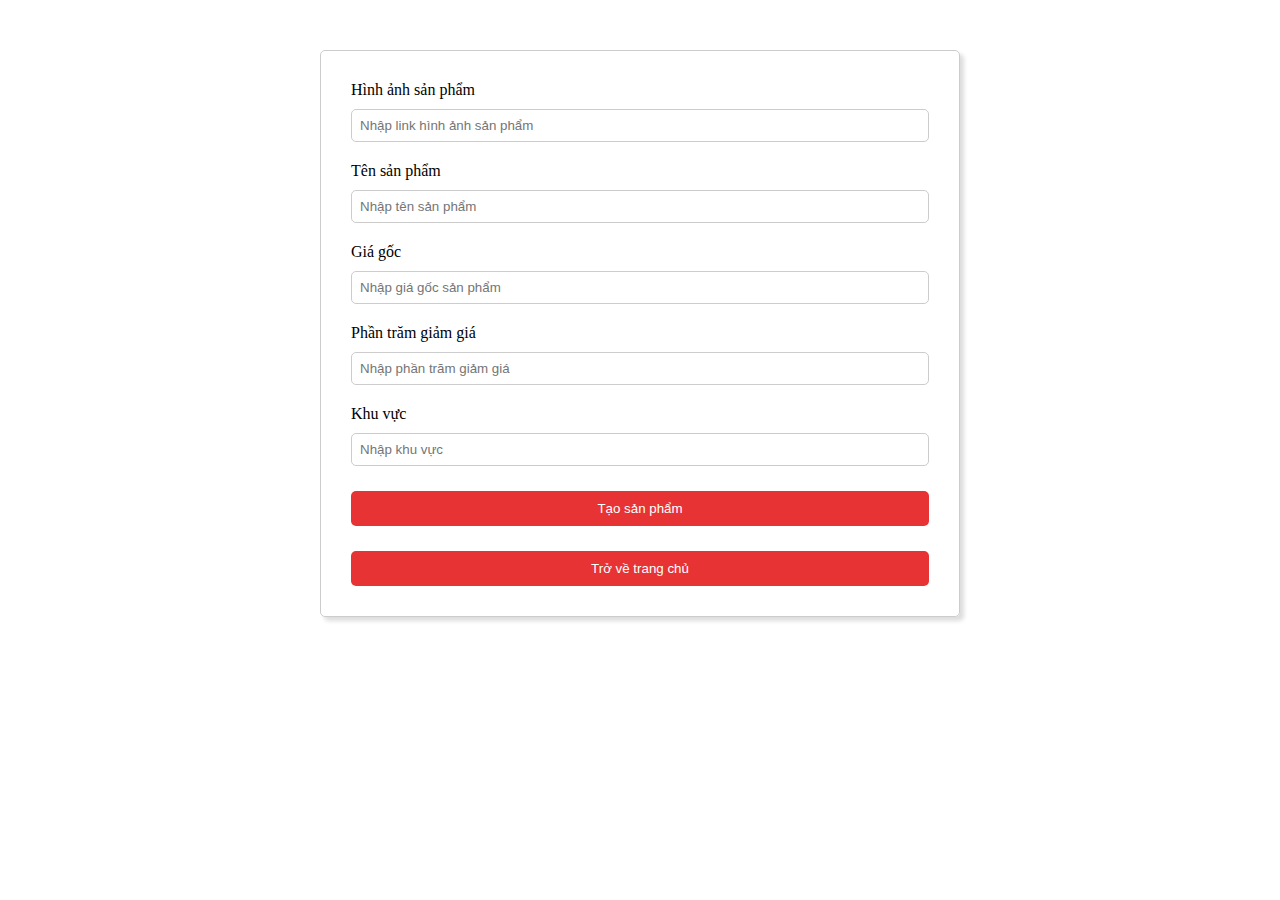
<file: Trang thêm mới sản phẩm khác/index.html>
<!DOCTYPE html>
<html lang="en">

<head>
    <meta charset="UTF-8">
    <meta http-equiv="X-UA-Compatible" content="IE=edge">
    <meta name="viewport" content="width=device-width, initial-scale=1.0">
    <title>Thêm mới sản phẩm</title>
    <link rel="stylesheet" href="./index.css">
</head>

<body>
    <div class="new-product">
        <div class="form-group">
            <label for="">Hình ảnh sản phẩm</label>
            <input class="product-img" type="text" placeholder="Nhập link hình ảnh sản phẩm">
            <p class="msg-error"></p>
        </div>

        <div class="form-group">
            <label for="">Tên sản phẩm</label>
            <input class="product-name" type="text" placeholder="Nhập tên sản phẩm">
            <p class="msg-error"></p>
        </div>

        <div class="form-group">
            <label for="">Giá gốc</label>
            <input class="product-price-old" type="number" placeholder="Nhập giá gốc sản phẩm">
            <p class="msg-error"></p>
        </div>

        <div class="form-group">
            <label for="">Phần trăm giảm giá</label>
            <input class="product-percent-sale" type="number" placeholder="Nhập phần trăm giảm giá">
            <p class="msg-error"></p>
        </div>

        <div class="form-group">
            <label for="">Khu vực</label>
            <input class="product-area" type="text" placeholder="Nhập khu vực">
            <p class="msg-error"></p>
        </div>

        <button onclick="create_product()" class="create-btn">Tạo sản phẩm</button>
        <a href="./product-list.html">
            <button class="create-btn">Trở về trang chủ</button>
        </a>
    </div>
    <script src="./index.js"></script>
</body>

</html>
</file>
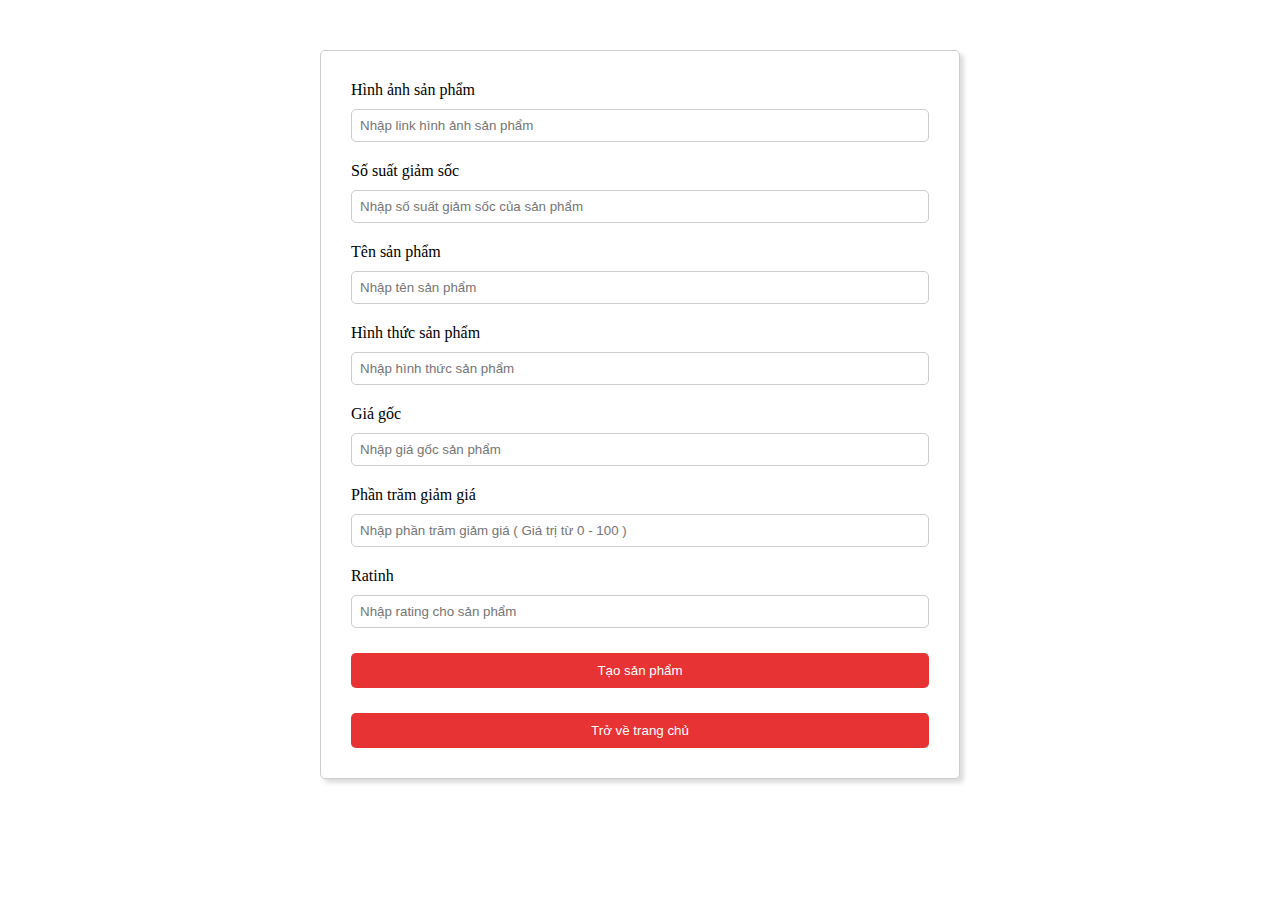
<file: add_pj.html>
<!DOCTYPE html>
<html lang="en">

<head>
    <meta charset="UTF-8">
    <meta http-equiv="X-UA-Compatible" content="IE=edge">
    <meta name="viewport" content="width=device-width, initial-scale=1.0">
    <title>Thêm mới sản phẩm</title>
    <link rel="stylesheet" href="./assets/css/add_pj.css">
</head>

<body>
    <div class="new-product">
        <div class="form-group">
            <label for="">Hình ảnh sản phẩm</label>
            <input class="input product-img" type="text" placeholder="Nhập link hình ảnh sản phẩm">
            <p class="msg-error"></p>
        </div>

        <div class="form-group">
            <label for="">Số suất giảm sốc</label>
            <input class="input product-number-sale" type="number" placeholder="Nhập số suất giảm sốc của sản phẩm">
            <p class="msg-error"></p>
        </div>

        <div class="form-group">
            <label for="">Tên sản phẩm</label>
            <input class="input product-name" type="text" placeholder="Nhập tên sản phẩm">
            <p class="msg-error"></p>
        </div>

        <div class="form-group">
            <label for="">Hình thức sản phẩm</label>
            <input class="input product-form" type="text" placeholder="Nhập hình thức sản phẩm">
            <p class="msg-error"></p>
        </div>

        <div class="form-group">
            <label for="">Giá gốc</label>
            <input class="input product-price-old" type="number" placeholder="Nhập giá gốc sản phẩm">
            <p class="msg-error"></p>
        </div>

        <div class="form-group">
            <label for="">Phần trăm giảm giá</label>
            <input class="input product-percent-sale" type="number" placeholder="Nhập phần trăm giảm giá ( Giá trị từ 0 - 100 )">
            <p class="msg-error"></p>
        </div>

        <div class="form-group">
            <label for="">Ratinh</label>
            <input class="input product-rating" type="number" placeholder="Nhập rating cho sản phẩm">
            <p class="msg-error"></p>
        </div>

        <button onclick="createProject()" class="create-btn">Tạo sản phẩm</button>
        <a href="./index.html">
            <button class="create-btn">Trở về trang chủ</button>
        </a>
    </div>
    <script src="./add_pj.js"></script>
    <script>
        // validation form
        var input = document.querySelectorAll('input');
        var error_msg = document.querySelectorAll('.msg-error');

        for (var i = 0; i < input.length; i++) {
            confirm(input[i], error_msg[i]);
        }

        function confirm(input, error_msg) {
            input.onblur = function() {
                if (input.value.trim() == '') {
                    input.classList.add('input-error');
                    error_msg.innerHTML = 'Vui lòng nhập đúng thông tin cho trường này';
                }
            }
            input.onmouseout = function() {
                if (input.value.trim() != '') {
                    input.classList.remove('input-error');
                    error_msg.innerHTML = '';
                }
            }
        }
    </script>
</body>

</html>
</file>
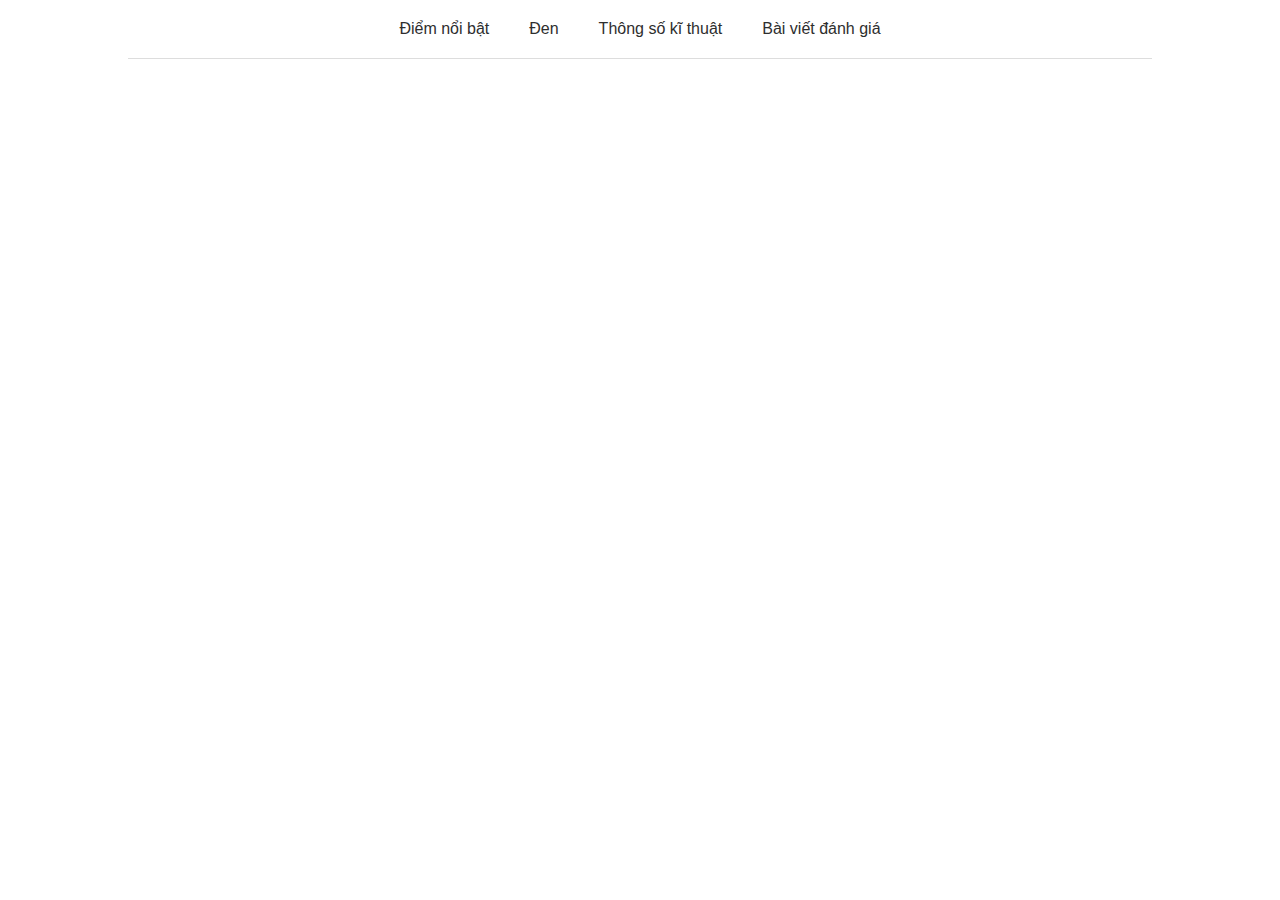
<file: product-details/Overlay.html>
<!DOCTYPE html>
<html lang="en">

<head>
    <meta charset="UTF-8">
    <meta http-equiv="X-UA-Compatible" content="IE=edge">
    <meta name="viewport" content="width=device-width, initial-scale=1.0">
    <title>Xem thêm về sản phẩm</title>
    <link rel="stylesheet" href="./style_product.css">
    <link rel="icon" href="./assets/img/heading.png" type="image/gif" sizes="16x16">
</head>

<body>
    <div class="ovelay">
        <div class="overlay-box">
            <div class="nav">
                <div class="container" id="highlights">Điểm nổi bật</div>
                <div class="container" id="black">Đen</div>
                <div class="container" id="parameter">Thông số kĩ thuật</div>
                <div class="container" id="Review-article">Bài viết đánh giá</div>
            </div>
            <div class="overlay-body review">
                <h1>Truyền tải trọn vẹn từng sắc màu cho khung hình tươi tắn, thuần khiết với màn hình chấm lượng tử Quantum Dot (Tivi QLED)</h1>
                <p>Công nghệ Quantum Dot thêm vào khung hình hàng tỷ tinh thể nano lượng tử, nâng cao độ sáng, tái tạo dải màu phong phú cho màu sắc thể hiện tinh khiết, trong trẻo, chi tiết hơn.</p>
                <img src="./images/icon/TIVI QLED.jpg" alt="">
                <h1>Kiểu dáng hiện đại, màn hình rộng - phẳng tạo điểm nhấn cho mọi không gian nội thất</h1>
                <p>Tivi QLED 4K TCL 55Q726 có màn hình dạng chữ nhật ngang, thiết kế tràn viền với đường viền siêu mỏng, lắp đặt ở vị trí cách chỗ ngồi của bạn khoảng 2.7 m khi phát bất kỳ nội dung nào, chúng đều phủ tràn khắp tầm nhìn của bạn, khóa đôi
                    mắt bạn vào màn hình trong từng phút giây.</p>
                <p>Chân đế có dạng chữ V úp ngược bố trí tivi TCL 55 inch kiểu để bàn ổn định, vững chắc, nếu muốn tiết kiệm không gian bạn nên chọn lắp đặt kiểu treo tường trong phòng khách, phòng họp lớn, vừa.</p>
                <img src="./images/icon/tivi-qled-4k-tcl-55q726-1.jpg" alt="">
                <h1>Hiển thị khung hình sắc nét, sinh động qua độ phân giải 4K </h1>
                <img src="./images/icon/Qled-4k-TCL.jpg" alt="">
            </div>
            <div class="overlay-body parameter">
                <img src="./images/detail TV.jpg" alt="">
                <div class="top">
                    Thông tin chung
                </div>
                <div class="under">
                    <div class="under1">Loại Tivi:</div>
                    <div class="under2">Android Tivi QLED</div>
                </div>
                <div class="under">
                    <div class="under1">Kích cỡ màn hình:</div>
                    <div class="under2">55 inch</div>
                </div>
                <div class="under">
                    <div class="under1">Độ phân giải:</div>
                    <div class="under2"><a href="">4K (Ultra HD)</a></div>
                </div>
                <div class="under">
                    <div class="under1">Loại màn hình:</div>
                    <div class="under2"><a href="">LED viền (Edge LED), VA LCD</a></div>
                </div>
            </div>
            <div class="overlay-body black">
                <img src="./images/icon/TIVI QLED.jpg" alt="">
            </div>
            <div class="overlay-body highlights">
                <img src="./images/icon/Qled-4k-TCL.jpg" alt="">
            </div>
        </div>
    </div>
    <script src="./mind.js"></script>
</body>

</html>
</file>
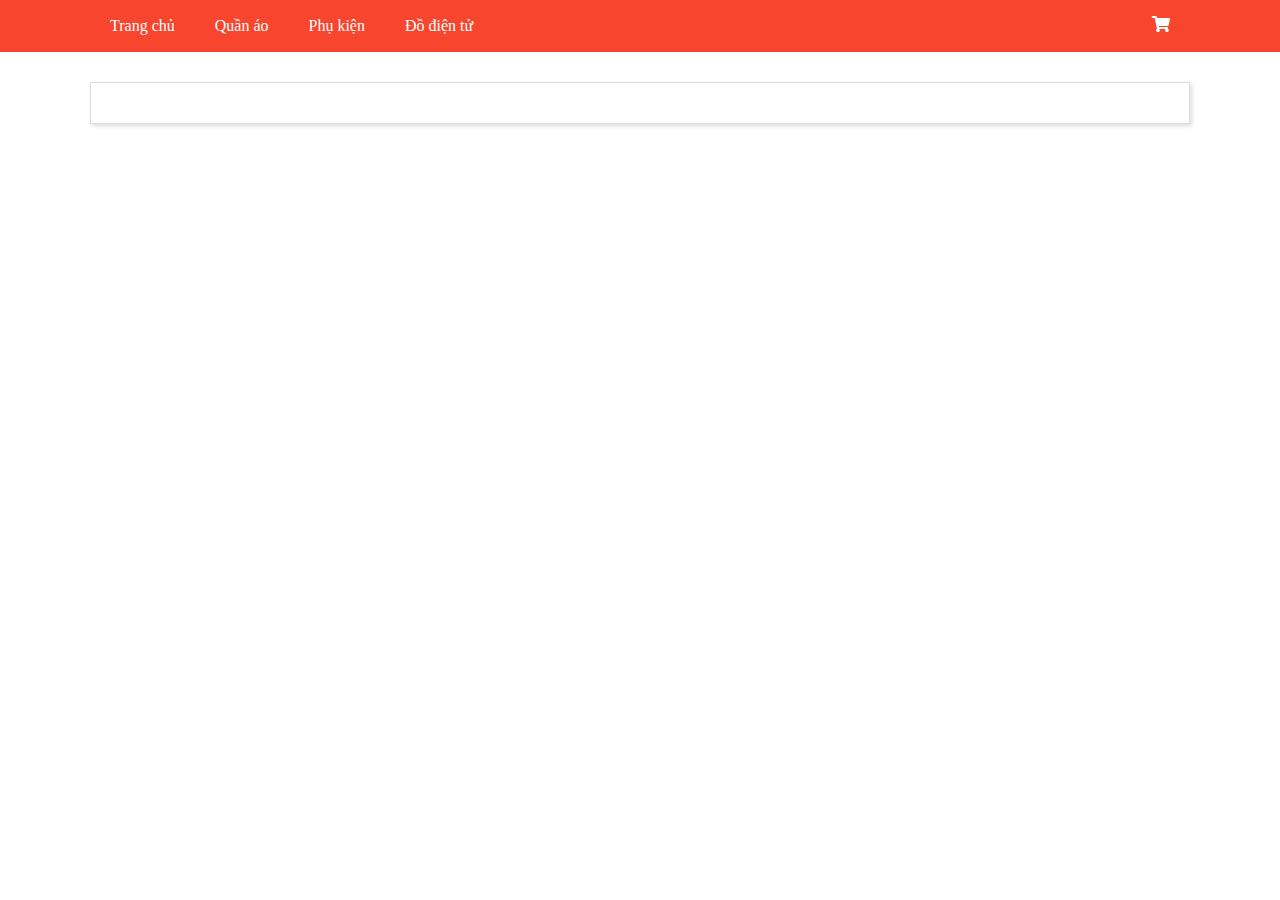
<file: Trang thêm mới sản phẩm khác/cart.html>
<!DOCTYPE html>
<html lang="en">

<head>
    <meta charset="UTF-8">
    <meta http-equiv="X-UA-Compatible" content="IE=edge">
    <meta name="viewport" content="width=device-width, initial-scale=1.0">
    <title>Giỏ hàng</title>
    <link rel="stylesheet" href="https://cdnjs.cloudflare.com/ajax/libs/font-awesome/5.15.1/css/all.min.css" />
    <link rel="stylesheet" href="./cart.css">
    <script src="./cart.js"></script>
    <script src="./index.js"></script>
</head>

<body>
    <nav id="nav-bar">
        <ul class="menu-level-1">
            <li class="item-level-1">
                <a href="./product-list.html" class="item-level-1-title">Trang chủ</a>
            </li>
            <li class="item-level-1">
                <a href="" class="item-level-1-title">Quần áo</a>
                <ul class="menu-level-2">
                    <li class="item-level-2">
                        <a href="" class="item-level-2-title">Quần áo nam</a>
                    </li>
                    <li class="item-level-2">
                        <a href="" class="item-level-2-title">Quần áo nữ</a>
                    </li>
                </ul>
            </li>
            <li class="item-level-1">
                <a href="" class="item-level-1-title">Phụ kiện</a>
            </li>
            <li class="item-level-1">
                <a href="" class="item-level-1-title">Đồ điện tử</a>
                <ul class="menu-level-2">
                    <li class="item-level-2">
                        <a href="" class="item-level-2-title">Điện thoại</a>
                    </li>
                    <li class="item-level-2">
                        <a href="" class="item-level-2-title">Đồ gia dụng</a>
                    </li>
                </ul>
            </li>
            <li class="item-level-1">
                <i class="fas fa-shopping-cart cart-item"></i>
            </li>
        </ul>
    </nav>

    <div class="cart">

    </div>

    <script>
        function render() {
            var cartListItem = getCartListItem();
            var html = moveCartItemListToHtml(cartListItem);
            document.querySelector('.cart').innerHTML = html;
        }

        function moveCartItemListToHtml(listItem) {
            var htmlTong = '';
            for (var i = 0; i < listItem.length; i++) {
                if (listItem.length == 0) {
                    htmlTong = '';
                } else {
                    htmlTong += moveCartItemToHtml(listItem[i]);
                }
            }
            if (listItem.length == 0) {
                htmlTong = '';
            } else {
                htmlTong += `<button onclick="removeAllCart()" class="delete-all">Xóa toàn bộ sản phẩm</button>`
            }
            return htmlTong;
        }

        function moveCartItemToHtml(cartItem) {
            var product = truyXuatTheoId(cartItem.id);
            var html;
            if (product.priceOld == undefined) {
                html = '';
            } else {
                html = `
                    <div class="cart-item">
                        <div class="cart-item-img">
                            <img src="${product.img}"
                                alt="">
                        </div>
                        <p class="cart-item-name">${product.name}</p>
                        <div class="cart-item-price">
                            <p class="cart-item-price-old">${product.priceOld} đ</p>
                            <p class="cart-item-price-sale">${product.priceSale()} đ</p>
                        </div>
                        <input type="number" class="cart-item-number" value="${cartItem.number}">
                        <p class="cart-item-sum-money">${product.priceSale()*cartItem.number} đ</p>
                        <div class="cart-item-delete">
                            <i onclick="removeCart('${product.id}')" class="fas fa-trash cart-item-delete-icon"></i>
                        </div>
                    </div>
                `;
            }
            return html;
        }
        render();
    </script>
</body>

</html>
</file>
<file: Trang thêm mới sản phẩm khác/index.css>
* {
    padding: 0;
    margin: 0;
    box-sizing: border-box;
}

.new-product {
    width: 50%;
    margin: auto;
    position: relative;
    top: 50px;
    padding: 30px;
    border: 1px solid #ccc;
    border-radius: 5px;
    box-shadow: 4px 4px 4px #ddd;
    margin-bottom: 100px;
}

label,
input {
    width: 100%;
}

input {
    margin-top: 10px;
    padding: 8px;
    border-radius: 5px;
    border: 1px solid #ccc;
    outline: none;
}

.form-group+.form-group {
    margin-top: 20px;
}

.msg-error {
    color: rgba(247, 32, 25, 0.774);
    font-size: 12px;
    font-style: italic;
}

.input-error {
    border: 1px solid rgba(247, 32, 25, 0.774);
}

.create-btn {
    margin-top: 25px;
    width: 100%;
    padding: 10px;
    background-color: #e31212db;
    color: #fff;
    border: none;
    border-radius: 5px;
    cursor: pointer;
}

.create-btn:hover {
    opacity: 0.7;
}
</file>
<file: assets/css/add_pj.css>
* {
    padding: 0;
    margin: 0;
    box-sizing: border-box;
}

.new-product {
    width: 50%;
    margin: auto;
    position: relative;
    top: 50px;
    padding: 30px;
    border: 1px solid #ccc;
    border-radius: 5px;
    box-shadow: 4px 4px 4px #ddd;
    margin-bottom: 100px;
}

label,
input {
    width: 100%;
}

input {
    margin-top: 10px;
    padding: 8px;
    border-radius: 5px;
    border: 1px solid #ccc;
    outline: none;
}

.msg-error {
    color: rgba(247, 32, 25, 0.774);
    font-size: 12px;
    font-style: italic;
}

.input-error {
    border: 1px solid rgba(247, 32, 25, 0.774);
}

.form-group+.form-group {
    margin-top: 20px;
}

.create-btn {
    margin-top: 25px;
    width: 100%;
    padding: 10px;
    background-color: #e31212db;
    color: #fff;
    border: none;
    border-radius: 5px;
    cursor: pointer;
}

.create-btn:hover {
    opacity: 0.7;
}
</file>
<file: product-details/style_product.css>
@import url('https://fonts.googleapis.com/css2?family=Roboto:wght@100;300;400&display=swap');
* {
    padding: 0;
    margin: 0;
    box-sizing: border-box;
}

html {
    font-family: Arial, Helvetica, sans-serif;
}

button {
    cursor: pointer;
}

.img-header-box {
    display: flex;
    background-color: #001E41;
    justify-content: center;
}

.img-header-box img {
    height: 44px;
}

.heading {
    width: 100%;
}

.header {
    display: flex;
    background-color: #4285de;
    padding: 10px;
    justify-content: center;
    align-items: center;
}

.header-box {
    width: 80%;
    display: flex;
    justify-content: space-between;
    align-items: center;
}

.header-search {
    display: flex;
    align-items: center;
    width: 60%;
    justify-content: space-between;
}

.header-search-exist {
    font-size: 11px;
    color: #fff;
    cursor: pointer;
}

.header-search-exist-1 {
    opacity: 0.6;
}

.header-search-exist-icon {
    position: relative;
    top: -2px;
    left: 2px;
}

.header-search-input {
    background: #fff;
    display: flex;
    align-items: center;
    padding: 8px;
    width: 220px;
    justify-content: space-between;
    border-radius: 4px;
}

.header-search-input-input {
    border: none;
    outline: none;
}

.header-search-input-icon {
    font-size: 14px;
    color: #999;
}

.header-search-cart {
    display: flex;
    border: 1px solid #b0e3ff;
    border-radius: 4px;
    color: #fff;
    font-size: 12px;
    line-height: 14px;
    margin-left: 10px;
    padding: 8px 8px;
    width: 100px;
    background-color: transparent;
    justify-content: space-around;
}

.header-search-cart:hover {
    background: rgba(255, 255, 255, .4);
}

.header-search-history {
    text-decoration: none;
    color: #fff;
    font-size: 12px;
    width: 55px;
    text-align: center;
}

.header-search-history:hover {
    color: #fff200;
}

.header-support {
    width: 22%;
    display: flex;
    justify-content: space-between;
}

.header-support-1 {
    text-decoration: none;
    color: #fff;
    font-size: 12px;
}

.header-support-1:hover {
    color: #fff200;
}

.header-sub {
    background-color: #fff;
    box-shadow: 0 4px 4px rgba(0, 0, 0, .25);
    display: flex;
    align-items: center;
    justify-content: center;
}

.header-sub-box {
    width: 80%;
    display: flex;
    align-items: center;
}

.header-sub-item {
    display: flex;
    align-items: center;
}

.header-sub-category {
    box-shadow: 0 0 4px rgba(0, 0, 0, .25);
    padding: 12px 0;
    width: 235px;
    position: relative;
    cursor: pointer;
    z-index: 5;
    display: flex;
}

.header-sub-category-category {
    display: flex;
    padding-left: 10px;
    font-size: 15px;
}

.header-sub-item-catalog-icon {
    padding-left: 4px;
}

.header-sub-item-text {
    color: #2f80ed;
    font-size: 14px;
    margin-left: 20px;
}

.header-sub-item {
    text-decoration: none;
    color: #333;
    font-size: 14px;
    padding: 5px 20px;
}

.header-sub-item:hover {
    color: #2f80ed;
}

.body {
    width: 80%;
    margin: auto;
    margin-top: 20px;
}

.hero {
    text-decoration: none;
    font-family: 'Roboto';
    font-weight: normal;
    font-size: 13px;
    color: #288ad6;
    padding: 0 10px 0 0;
}

.title {
    font-family: 'Roboto';
    font-size: 20px;
    font-weight: bold;
    display: inline-block;
    margin: 10px 10px 10px 0;
}

.label {
    height: 18px;
    display: inline-block;
}

.box {
    display: flex
}

.box_left {
    width: 60%;
}

.img_head {
    width: 100%;
    margin: 10px 0;
}

.under_head {
    width: 100%;
    display: flex;
    justify-content: center;
}

.title_under_head {
    font-family: 'Roboto';
    font-size: 16px;
    font-weight: bold;
    color: #288ad6;
    margin: 0 10px 0 0;
}

.number {
    color: black;
    font-weight: normal;
}

.total {
    display: flex;
    justify-content: center;
}

.style {
    width: 50px;
    height: 50px;
    border: 1px;
    display: flex;
    justify-content: center;
    align-items: center;
    border: 1px solid rgba(77, 77, 77, 0.377);
}

.images_icon {
    width: 25px;
}

.ul_total {
    float: left;
    padding: 0px;
}

.li_total {
    font-family: 'roboto';
    font-size: 12px;
    list-style-type: none;
    float: left;
    padding: 5px;
    width: 50px;
    text-align: center;
    color: rgba(77, 77, 77, );
    margin: 0px 5px;
}

.insurance {
    width: 100%;
}

.list_insurance {
    width: 49%;
    height: 75px;
    float: left;
    align-items: center;
}

.insurance_icon {
    float: left;
}

.isurance_text {
    float: left;
}

.text_insurance {
    font-family: 'Roboto';
    font-size: 14px;
    font-weight: normal;
    line-height: 20px;
    letter-spacing: 0.5px;
    display: inline-block;
    width: 80%;
    margin: 0px;
}

.images_insurance {
    width: 35px;
    margin-right: 10px;
}

.another_product {
    font-family: 'roboto';
    font-size: 14px;
    font-weight: 400;
    text-decoration: none;
    color: #288ad6;
}

.detail_TV {
    width: 100%;
}

h1 {
    font-family: 'roboto';
    font-size: 20px;
    font-weight: bold;
    line-height: 30px;
}

a {
    text-decoration: none;
    color: #288ad6;
}

.text1 {
    font-family: 'roboto';
    font-size: 16px;
    font-weight: normal;
    color: rgba(0, 0, 0, 0.486);
    line-height: 20px;
}

.box_right {
    width: 36%;
    padding-left: 30px;
    font-family: 'roboto';
}

.list_inch {
    margin-top: 20px;
}

.inch {
    border: 1px solid rgba(0, 0, 0, 0.192);
    margin: 10px 5px;
    margin-left: 0px;
    padding: 10px 20px;
    font-family: 'Roboto';
    font-size: 13px;
    font-weight: normal;
    border-radius: 1px;
    color: rgba(0, 0, 0, 0.753);
}

.andress_price {
    margin-top: 25px;
}

.price_sale {
    font-weight: bold;
    font-size: 18px;
    color: #d0021c;
}

.price {
    text-decoration-line: line-through;
    color: rgb(90, 90, 90);
    font-weight: normal;
    font-size: 16px;
}

.sale_percent {
    color: #d0021c;
    font-size: 16px;
    font-weight: normal;
}

.installment_percent {
    background-color: rgba(90, 90, 90, 0.116);
    font-size: 12px;
    font-weight: normal;
    color: rgb(68, 68, 68);
    padding: 5px 10px;
}

.promotion {
    border: 1px solid #e0e0e0;
    border-radius: 2px;
    margin: 15px 0px;
    width: 100%;
}

.promotion_top {
    background-color: #f6f6f6;
    border-bottom: 1px solid #e0e0e0;
    padding: 8px 10px;
    font-size: 12px;
}

.promotion_under {
    padding: 10px;
    font-size: 14px;
    color: #616161;
}

.promotion_insite {
    display: flex;
    margin: 10px 0px;
}

.promotion_list {
    background-color: #4A90E2;
    border-radius: 10px;
    width: 20px;
    height: 20px;
    font-size: 12px;
    color: white;
    letter-spacing: 0.04em;
    display: flex;
    align-items: center;
    justify-content: center;
}

.promotion_list_insite {
    width: 90%;
    margin-left: 10px;
    font-size: 14px;
}

.promotion_ul {
    padding-left: 20px;
}

.promotion_li {
    color: #c4c4c4;
    margin: 10px 0px;
}

li span {
    color: #616161;
    place-content: 10px;
}

.andress h3 {
    color: #219653;
    font-size: 14px;
    font-weight: bolder;
}

.andress_box {
    font-size: 14px;
    font-weight: normal;
    color: #616161;
    display: flex;
    align-items: center;
}

.time_ship {
    font-size: 14px;
    font-weight: normal;
}

.andress_box a {
    margin-left: 5px;
}

.time_ship p {
    color: #219653;
}

.time_ship p span {
    font-weight: bolder;
}

.andress_img {
    width: 25px;
}

.pay_favors {
    margin-top: 15px;
    border-top: 1px solid rgba(110, 110, 110, 0.281);
}

.pay_favors h4 {
    margin: 10px 0px;
}

.FE {
    border: 1px solid rgba(110, 110, 110, 0.281);
    border-radius: 3px;
    padding: 10px;
    position: relative;
}

.FE span img {
    width: 85px;
}

.FE span {
    font-size: 14px;
}

.FE_infor {
    background-color: #999;
    color: white;
    border-radius: 10px;
    height: 20px;
    width: 20px;
    display: inline-block;
    text-align: center;
}

.FE_buynow {
    color: tomato;
    font-weight: normal;
    position: absolute;
    right: 10px;
}

.buy_now {
    font-size: 16px;
    display: flex;
    background-color: #fb6e2e;
    margin: 10px 0px;
    padding: 15px 0px;
    border-radius: 5px;
    color: white;
    justify-content: center;
}

.installment {
    display: inline-block;
    width: 49%;
    background-color: #2f80ed;
    color: white;
    border-radius: 5px;
}

.installment p {
    margin: 5px;
    font-size: 12px;
    text-align: center;
}

.callforbuy {
    text-align: center;
    font-size: 14px;
    font-weight: normal;
}

.callforbuy p span {
    color: #0091ff;
}

.favors {
    border: 1px solid #e0e0e0;
    border-radius: 3px;
}

.favors_top {
    background-color: #f6f6f6;
    border-bottom: 1px solid #e0e0e0;
    padding: 10px;
    font-size: 14px;
}

.favors_top h4 {
    margin: none;
    display: inline-block;
    margin-right: px;
}

.favors_bottom {
    padding: 10px;
    padding-right: 30px;
}

.favors_list {
    display: flex;
    margin: 15px 0px;
}

.favors_list img {
    width: 15px;
    height: 15px;
    margin-right: 10px;
}

.favors_list span {
    font-size: 14px;
    color: #616161;
}

.information {
    padding: 10px;
    display: flex;
    font-size: 14px;
}

.column1 {
    width: 30%;
    padding-right: 5px;
}

.column2 {
    width: 70%;
    padding-right: 5px;
}

.one {
    background-color: #f5f5f5;
}

.ovelay {
    width: 100%;
    background-color: rgba(0, 0, 0, 0.685);
    display: flex;
    justify-content: center;
}

.close-box {
    background-color: rgb(255, 255, 255);
    padding: 10px 15px;
    border-radius: 5px;
    position: fixed;
    top: 20px;
    right: 20px;
    cursor: pointer;
}

.overlay-box {
    width: 80%;
    background-color: white;
}

.overlay-box .nav {
    position: fixed;
    display: flex;
    align-items: center;
    justify-content: center;
    width: 80%;
    background-color: white;
    border-bottom: 1px solid #dddddd;
}

.overlay-box .nav .container {
    padding: 20px 20px;
    cursor: pointer;
    color: rgb(46, 46, 46);
}

.overlay-body {
    padding: 50px 250px;
}

.overlay-body h1 {
    margin: 20px 0px;
}

.overlay-body p {
    margin: 20px 0px;
    line-height: 1.5;
}

.overlay-body img {
    width: 100%;
    margin: 20px 0px;
}

.review {
    display: none;
}

.review.active {
    display: block;
}

.parameter {
    font-size: 14px;
    display: none;
}

.parameter.active {
    display: block;
}

.parameter div {
    padding: 15px 15px;
}

.parameter .top {
    background-color: #F1F1F1;
    font-weight: bold;
}

.parameter .under {
    display: flex;
    border-bottom: 1px solid #F1F1F1;
}

.parameter .under .under1 {
    width: 30%;
    font-weight: bold;
    padding: 0px;
}

.parameter .under .under2 {
    width: 70%;
    padding: 0px;
}

.black {
    display: none;
}

.black.active {
    display: block;
}

.highlights {
    display: none;
}

.highlights.active {
    display: block;
}

.product_list {
    width: 80%;
    margin: auto;
    margin-bottom: 10px;
    display: flex;
    overflow-x: auto;
}

::-webkit-scrollbar {
    width: 0;
}

.item {
    width: 20%;
    border: 1px solid rgba(0, 0, 0, 0.055);
    cursor: pointer;
    min-width: 250px;
    margin-right: 5px;
}

.item img {
    width: 100%;
}

.item p {
    padding: 5px 20px;
    font-size: 14px;
    color: rgb(56, 56, 56);
}

.item h3 {
    padding: 5px 20px;
    font-size: 18px;
}

.img_item {
    padding: 10px;
    margin-top: 20px;
}

.item div div {
    width: 20px;
    height: 20px;
    border: 1px solid #73AAF3;
    display: inline-block;
    border-radius: 10px;
    text-align: center;
    color: #73AAF3;
}

.item div span {
    color: #73AAF3;
    font-size: 14px;
}

.modal {
    position: fixed;
    top: 0;
    left: 0;
    right: 0;
    bottom: 0;
    display: none;
    animation: fadeIn linear 0.2s;
}

@keyframes fadeIn {
    from {
        opacity: 0;
    }
    to {
        opacity: 1;
    }
}

.modal.active {
    display: flex;
}

.modal-overlay {
    position: absolute;
    width: 100%;
    height: 100%;
    background-color: rgba(0, 0, 0, 0.4);
}

.modal-body {
    margin: auto;
    position: relative;
    z-index: 10;
    border-radius: 5px;
}

.form-select {
    background-color: #fff;
    width: 478px;
    border-radius: 5px;
}

.form-select-heading {
    padding: 16px 0;
    border-bottom: 1px solid #ccc;
}

.form-select-heading-text {
    padding-left: 33%;
    font-size: 15px;
}

.form-select-heading-close {
    float: right;
    margin-right: 8px;
    background-color: transparent;
    padding: 8px;
    margin-top: -8px;
    border: 1px solid #ccc;
    border-radius: 5px;
    color: #666;
}

.form-select-content {
    padding: 16px 32px;
}

.form-select-content-heading {
    text-align: justify;
    line-height: 1.6;
    font-size: 15px;
}

.form-select-group {
    margin: 12px 0;
}

.form-select-group-content {
    width: 100%;
    margin-bottom: 10px;
    padding: 12px 6px;
    background-color: #fff;
    border-radius: 5px;
    border: 1px solid #ccc;
    cursor: pointer;
}

.form-select-group-submit {
    border: none;
    background: -moz-linear-gradient(top, #f59000, #fd6e1d);
    color: #fff;
    width: 90%;
    padding: 12px 10px;
    border-radius: 5px;
    margin-left: 5%;
    margin-top: 16px;
}

.view-detail {
    width: 50%;
    border: 1px solid #2f80ed;
    border-radius: 5px;
    color: #2f80ed;
    display: block;
    margin: 0 auto;
    max-width: 340px;
    padding: 10px 5px;
    text-align: center;
    background-color: #fff;
}
</file>
<file: Trang thêm mới sản phẩm khác/cart.css>
* {
    padding: 0;
    margin: 0;
    box-sizing: border-box;
}

input {
    padding: 5px;
    outline: none;
}

img {
    width: 100%;
    height: 100%;
}

ul {
    list-style: none;
}

a {
    text-decoration: none;
}

:root {
    --primary-color: #f7452e;
    --primary-dark-color: #c53724;
    --primary-light-color: #f86a57;
}

#nav-bar {
    background-color: var(--primary-color);
    height: 52px;
}

.menu-level-1 {
    max-width: 1100px;
    margin: auto;
    display: flex;
    flex-direction: row;
    height: 100%;
}

.item-level-1 {
    padding: 16px 20px;
}

.item-level-1:hover {
    background-color: var(--primary-dark-color);
}

.item-level-1:hover .menu-level-2 {
    display: block;
}

.item-level-1 a,
i {
    color: #fff;
    font-size: 16px;
    line-height: 20px;
}

.item-level-1:last-child {
    margin-left: auto;
}

.menu-level-2 {
    border: 1px solid #ddd;
    box-shadow: 1px 2px 4px #ddd;
    position: absolute;
    top: 52px;
    margin-left: -20px;
    display: none;
}

.menu-level-2 a {
    color: #333;
}

.item-level-2 {
    padding: 10px 20px;
    background-color: #fff;
}

.item-level-2:hover {
    background-color: #eee;
}

.cart {
    border: 1px solid #ddd;
    box-shadow: 2px 2px 4px #ddd;
    padding: 20px;
    margin: auto;
    max-width: 1100px;
    margin-top: 30px;
}

.cart-item {
    display: flex;
    align-items: center;
    justify-content: space-between;
    margin-bottom: 20px;
}

.cart-item-img {
    width: 60px;
    height: 60px;
}

.cart-item-price {
    display: flex;
    align-items: center;
}

.cart-item-price-old {
    font-size: 12px;
    text-decoration: line-through;
    margin-right: 10px;
    color: #f7452e;
}

.cart-item-delete-icon {
    color: #666;
}

.cart-item-delete-icon:hover {
    color: #f7452e;
    cursor: pointer;
}

.delete-all {
    padding: 9px;
    cursor: pointer;
    margin-left: 86%;
    background-color: #f7452e;
    border-radius: 5px;
    border: none;
    color: #fff;
}
</file>
